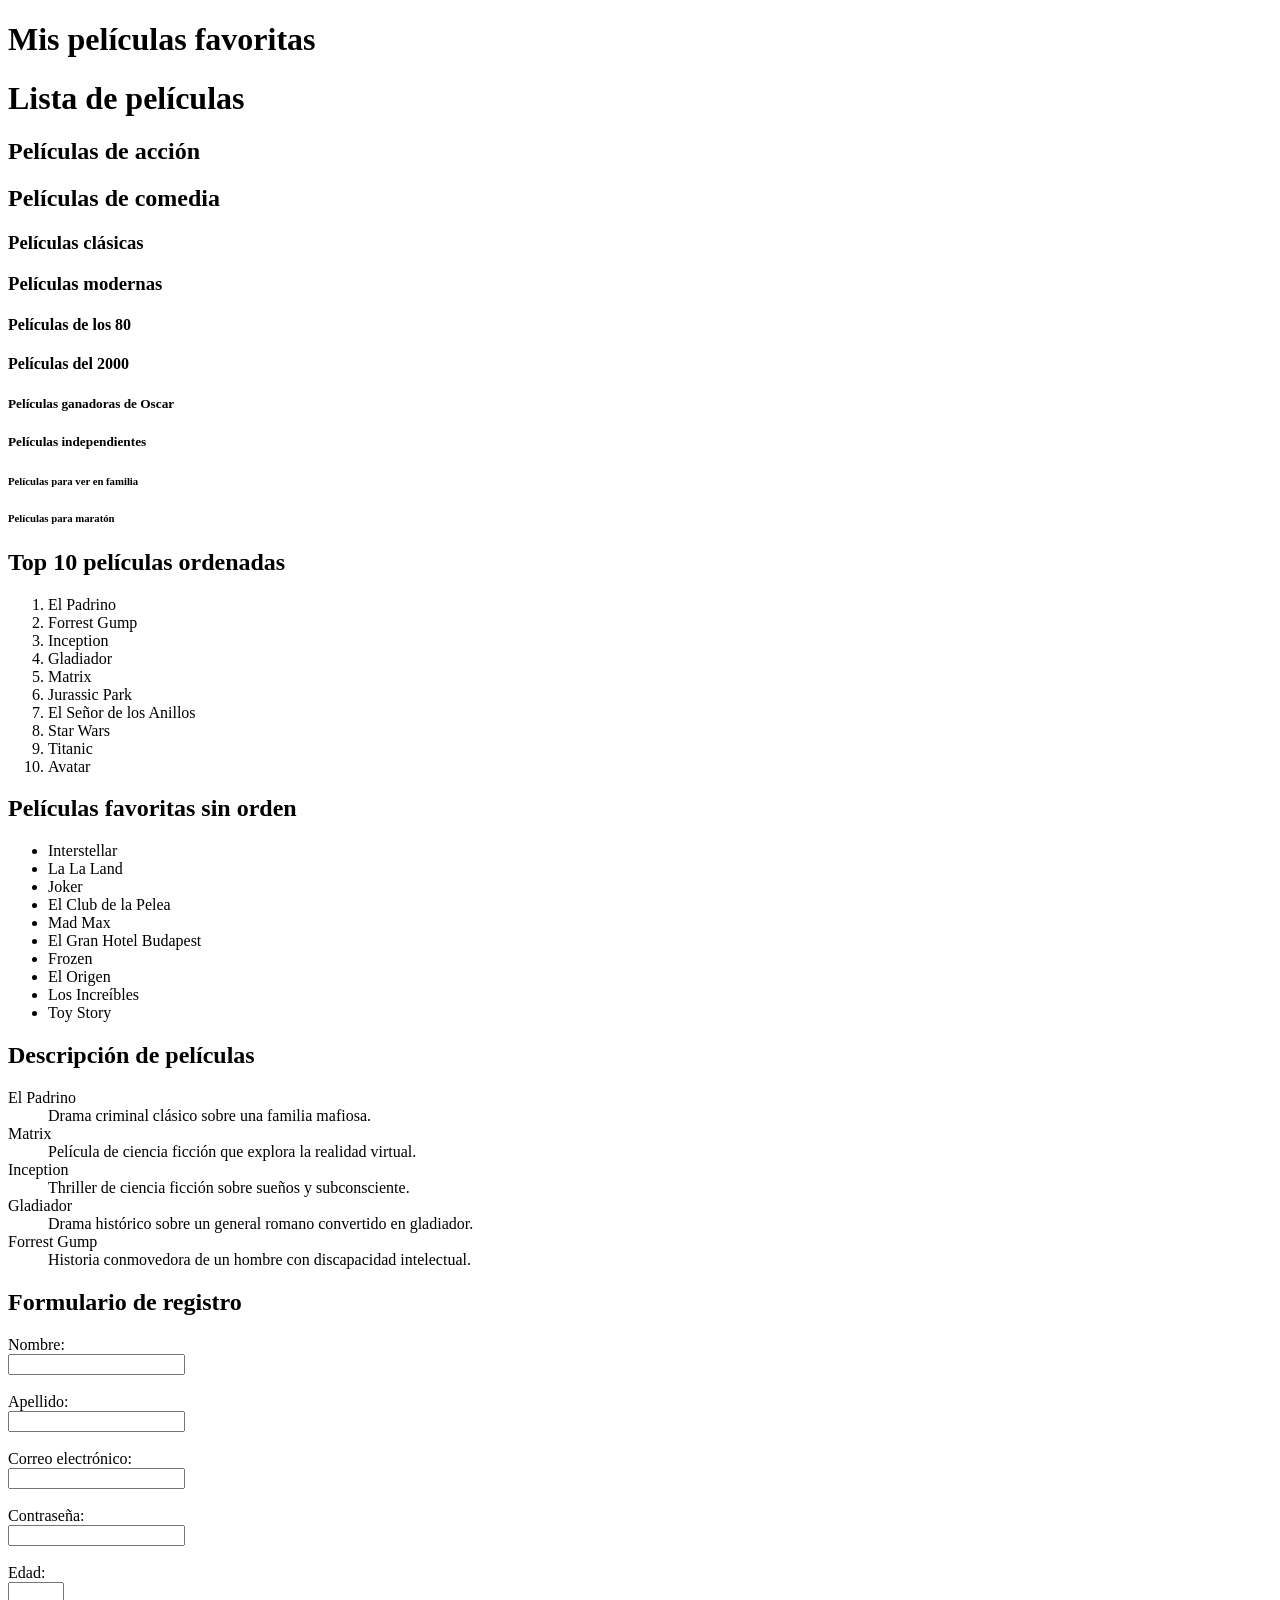
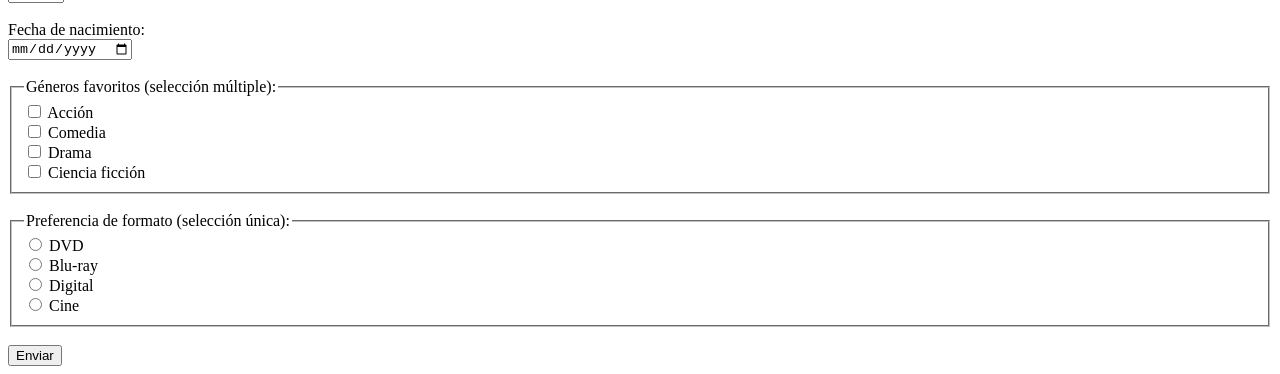
<file: PrácticaJQuery/Practica1_HTML1/Index.html>
<!DOCTYPE html>
<html lang="es">
<head>
    <meta charset="UTF-8">
    <title>Mis películas favoritas - Práctica 1</title>
</head>
<body>
    <!-- Encabezados -->
    <h1>Mis películas favoritas</h1>
    <h1>Lista de películas</h1>

    <h2>Películas de acción</h2>
    <h2>Películas de comedia</h2>

    <h3>Películas clásicas</h3>
    <h3>Películas modernas</h3>

    <h4>Películas de los 80</h4>
    <h4>Películas del 2000</h4>

    <h5>Películas ganadoras de Oscar</h5>
    <h5>Películas independientes</h5>

    <h6>Películas para ver en familia</h6>
    <h6>Películas para maratón</h6>

    <!-- Lista ordenada -->
    <h2>Top 10 películas ordenadas</h2>
    <ol>
        <li>El Padrino</li>
        <li>Forrest Gump</li>
        <li>Inception</li>
        <li>Gladiador</li>
        <li>Matrix</li>
        <li>Jurassic Park</li>
        <li>El Señor de los Anillos</li>
        <li>Star Wars</li>
        <li>Titanic</li>
        <li>Avatar</li>
    </ol>

    <!-- Lista no ordenada -->
    <h2>Películas favoritas sin orden</h2>
    <ul>
        <li>Interstellar</li>
        <li>La La Land</li>
        <li>Joker</li>
        <li>El Club de la Pelea</li>
        <li>Mad Max</li>
        <li>El Gran Hotel Budapest</li>
        <li>Frozen</li>
        <li>El Origen</li>
        <li>Los Increíbles</li>
        <li>Toy Story</li>
    </ul>

    <!-- Lista descriptiva -->
    <h2>Descripción de películas</h2>
    <dl>
        <dt>El Padrino</dt>
        <dd>Drama criminal clásico sobre una familia mafiosa.</dd>

        <dt>Matrix</dt>
        <dd>Película de ciencia ficción que explora la realidad virtual.</dd>

        <dt>Inception</dt>
        <dd>Thriller de ciencia ficción sobre sueños y subconsciente.</dd>

        <dt>Gladiador</dt>
        <dd>Drama histórico sobre un general romano convertido en gladiador.</dd>

        <dt>Forrest Gump</dt>
        <dd>Historia conmovedora de un hombre con discapacidad intelectual.</dd>
    </dl>

    <!-- Formulario -->
    <h2>Formulario de registro</h2>
    <form action="#" method="post">
        <label for="nombre">Nombre:</label><br>
        <input type="text" id="nombre" name="nombre" required><br><br>

        <label for="apellido">Apellido:</label><br>
        <input type="text" id="apellido" name="apellido" required><br><br>

        <label for="email">Correo electrónico:</label><br>
        <input type="text" id="email" name="email" required><br><br>

        <label for="password">Contraseña:</label><br>
        <input type="password" id="password" name="password" required><br><br>

        <label for="edad">Edad:</label><br>
        <input type="number" id="edad" name="edad" min="0" max="120" required><br><br>

        <label for="fecha">Fecha de nacimiento:</label><br>
        <input type="date" id="fecha" name="fecha" required><br><br>

        <fieldset>
            <legend>Géneros favoritos (selección múltiple):</legend>
            <input type="checkbox" id="accion" name="genero" value="accion">
            <label for="accion">Acción</label><br>

            <input type="checkbox" id="comedia" name="genero" value="comedia">
            <label for="comedia">Comedia</label><br>

            <input type="checkbox" id="drama" name="genero" value="drama">
            <label for="drama">Drama</label><br>

            <input type="checkbox" id="ciencia" name="genero" value="ciencia ficcion">
            <label for="ciencia">Ciencia ficción</label><br>
        </fieldset><br>

        <fieldset>
            <legend>Preferencia de formato (selección única):</legend>
            <input type="radio" id="dvd" name="formato" value="dvd" required>
            <label for="dvd">DVD</label><br>

            <input type="radio" id="blu" name="formato" value="blu-ray">
            <label for="blu">Blu-ray</label><br>

            <input type="radio" id="digital" name="formato" value="digital">
            <label for="digital">Digital</label><br>

            <input type="radio" id="cine" name="formato" value="cine">
            <label for="cine">Cine</label><br>
        </fieldset><br>

        <button type="submit">Enviar</button>
    </form>

</body>
</html>
</file>
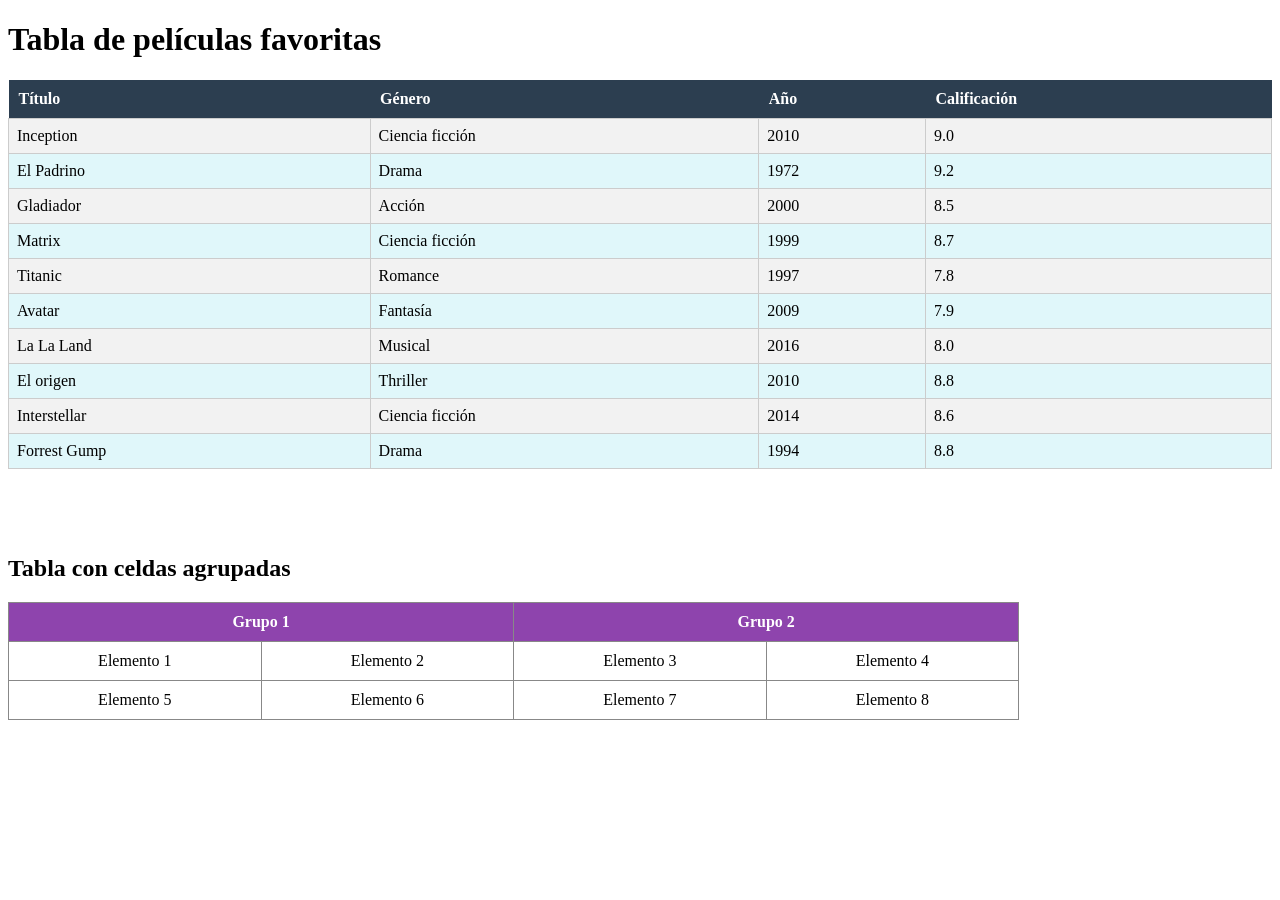
<file: PrácticaJQuery/Practica1_HTML2/index.html>
<!DOCTYPE html>
<html lang="es">
<head>
    <meta charset="UTF-8">
    <title>Tabla de Películas</title>
    <link rel="stylesheet" href="estilos.css">
</head>
<body>

    <h1>Tabla de películas favoritas</h1>

    <!-- Tabla principal con 10 renglones y 4 columnas -->
    <table class="tabla-peliculas">
        <thead>
            <tr>
                <th>Título</th>
                <th>Género</th>
                <th>Año</th>
                <th>Calificación</th>
            </tr>
        </thead>
        <tbody>
            <tr>
                <td>Inception</td>
                <td>Ciencia ficción</td>
                <td>2010</td>
                <td>9.0</td>
            </tr>
            <tr>
                <td>El Padrino</td>
                <td>Drama</td>
                <td>1972</td>
                <td>9.2</td>
            </tr>
            <tr>
                <td>Gladiador</td>
                <td>Acción</td>
                <td>2000</td>
                <td>8.5</td>
            </tr>
            <tr>
                <td>Matrix</td>
                <td>Ciencia ficción</td>
                <td>1999</td>
                <td>8.7</td>
            </tr>
            <tr>
                <td>Titanic</td>
                <td>Romance</td>
                <td>1997</td>
                <td>7.8</td>
            </tr>
            <tr>
                <td>Avatar</td>
                <td>Fantasía</td>
                <td>2009</td>
                <td>7.9</td>
            </tr>
            <tr>
                <td>La La Land</td>
                <td>Musical</td>
                <td>2016</td>
                <td>8.0</td>
            </tr>
            <tr>
                <td>El origen</td>
                <td>Thriller</td>
                <td>2010</td>
                <td>8.8</td>
            </tr>
            <tr>
                <td>Interstellar</td>
                <td>Ciencia ficción</td>
                <td>2014</td>
                <td>8.6</td>
            </tr>
            <tr>
                <td>Forrest Gump</td>
                <td>Drama</td>
                <td>1994</td>
                <td>8.8</td>
            </tr>
        </tbody>
    </table>

    <br><br>

    <!-- Tabla con celdas agrupadas (colspan y rowspan) -->
    <h2>Tabla con celdas agrupadas</h2>
    <table class="tabla-grupos">
        <thead>
            <tr>
                <th colspan="2">Grupo 1</th>
                <th colspan="2">Grupo 2</th>
            </tr>
        </thead>
        <tbody>
            <tr>
                <td>Elemento 1</td>
                <td>Elemento 2</td>
                <td>Elemento 3</td>
                <td>Elemento 4</td>
            </tr>
            <tr>
                <td>Elemento 5</td>
                <td>Elemento 6</td>
                <td>Elemento 7</td>
                <td>Elemento 8</td>
            </tr>
        </tbody>
    </table>

</body>
</html>
</file>
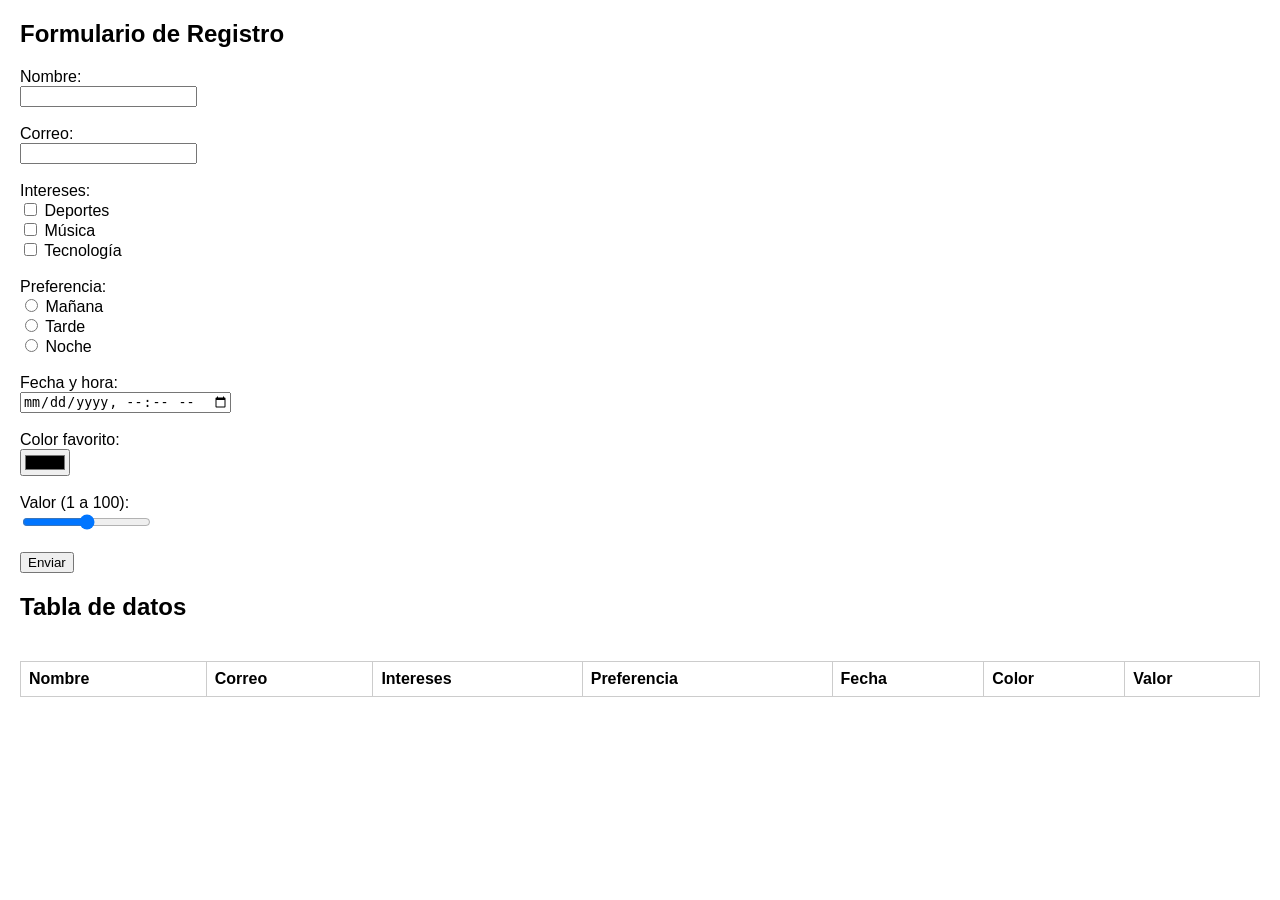
<file: PrácticaJQuery/Practica3_JQuery2/Index.html>
<!DOCTYPE html>
<html lang="es">
<head>
    <meta charset="UTF-8">
    <title>Formulario y Tabla dinámica</title>
    <link rel="stylesheet" href="estilos.css">
    <script src="https://code.jquery.com/jquery-3.6.0.min.js"></script>
    <script src="script.js" defer></script>
</head>
<body>

    <h2>Formulario de Registro</h2>

    <form id="formulario">
        <label>Nombre:</label><br>
        <input type="text" id="nombre"><br><br>

        <label>Correo:</label><br>
        <input type="email" id="correo"><br><br>

        <label>Intereses:</label><br>
        <input type="checkbox" name="intereses" value="Deportes"> Deportes<br>
        <input type="checkbox" name="intereses" value="Música"> Música<br>
        <input type="checkbox" name="intereses" value="Tecnología"> Tecnología<br><br>

        <label>Preferencia:</label><br>
        <input type="radio" name="preferencia" value="Mañana"> Mañana<br>
        <input type="radio" name="preferencia" value="Tarde"> Tarde<br>
        <input type="radio" name="preferencia" value="Noche"> Noche<br><br>

        <label>Fecha y hora:</label><br>
        <input type="datetime-local" id="fecha"><br><br>

        <label>Color favorito:</label><br>
        <input type="color" id="color"><br><br>

        <label>Valor (1 a 100):</label><br>
        <input type="range" id="valor" min="1" max="100"><br><br>

        <button type="button" id="enviar">Enviar</button>
    </form>

    <p id="mensajeError" style="color: red;"></p>

    <h2>Tabla de datos</h2>
    <div class="tabla-container">
        <table id="tabla">
            <thead>
                <tr>
                    <th>Nombre</th>
                    <th>Correo</th>
                    <th>Intereses</th>
                    <th>Preferencia</th>
                    <th>Fecha</th>
                    <th>Color</th>
                    <th>Valor</th>
                </tr>
            </thead>
            <tbody></tbody>
        </table>
    </div>

</body>
</html>
</file>
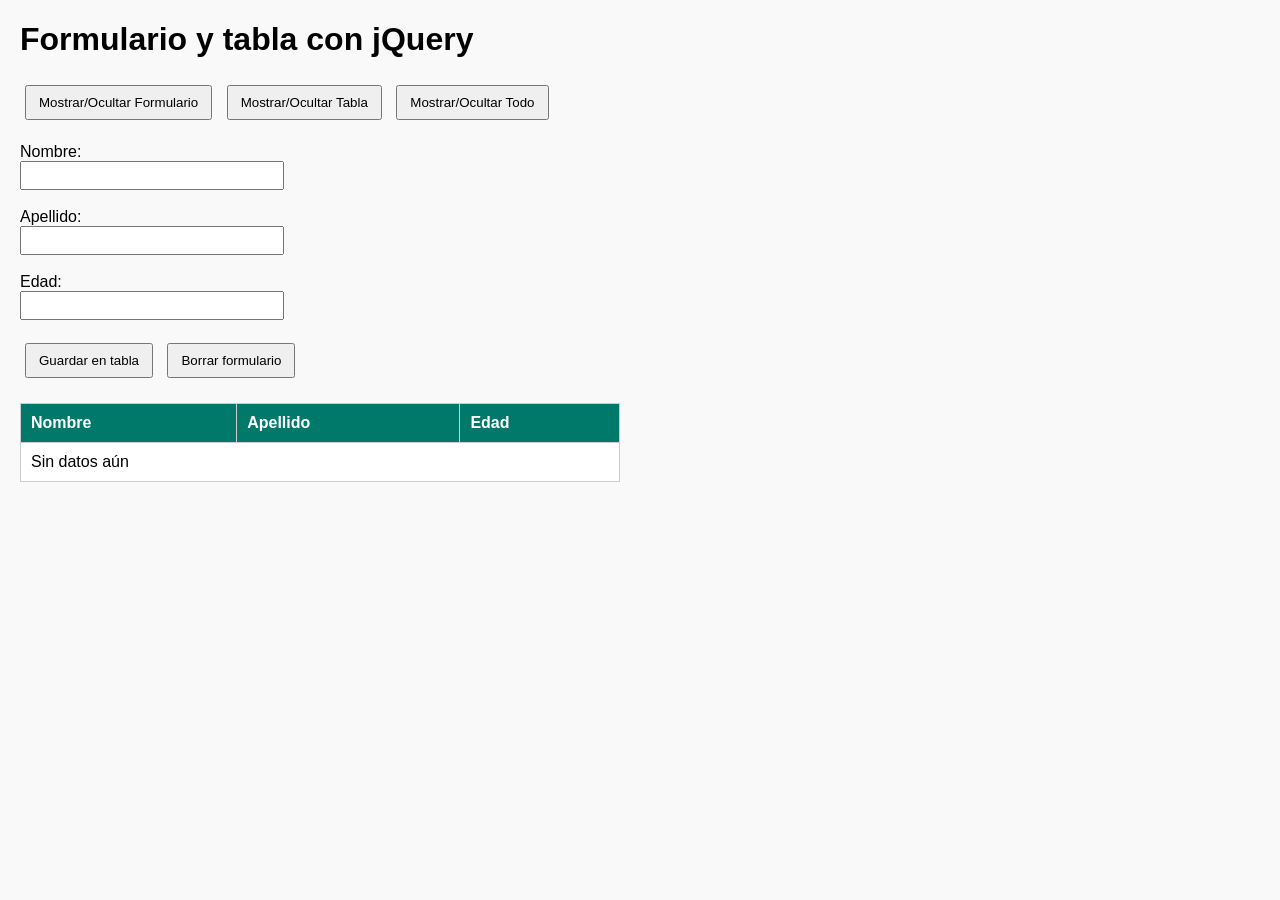
<file: PrácticaJQuery/Practica6_CSS_JQuery/index.html>
<!DOCTYPE html>
<html lang="es">
<head>
    <meta charset="UTF-8">
    <title>Formulario con jQuery y CSS</title>
    <link rel="stylesheet" href="estilos.css">
    <script src="https://code.jquery.com/jquery-3.6.0.min.js"></script>
    <script src="script.js" defer></script>
</head>
<body>

    <h1>Formulario y tabla con jQuery</h1>

    <!-- BOTONES DE TOGGLE -->
    <div>
        <button id="toggle-formulario">Mostrar/Ocultar Formulario</button>
        <button id="toggle-tabla">Mostrar/Ocultar Tabla</button>
        <button id="toggle-todo">Mostrar/Ocultar Todo</button>
    </div><br>

    <!-- FORMULARIO -->
    <div id="formulario-container">
        <form id="formulario">
            <label>Nombre:</label><br>
            <input type="text" id="nombre"><br><br>

            <label>Apellido:</label><br>
            <input type="text" id="apellido"><br><br>

            <label>Edad:</label><br>
            <input type="number" id="edad"><br><br>

            <button type="button" id="guardar">Guardar en tabla</button>
            <button type="button" id="borrar">Borrar formulario</button>
        </form>
    </div>

    <!-- TABLA -->
    <div id="tabla-container">
        <table id="tabla">
            <thead>
                <tr>
                    <th>Nombre</th>
                    <th>Apellido</th>
                    <th>Edad</th>
                </tr>
            </thead>
            <tbody>
                <tr>
                    <td colspan="3">Sin datos aún</td>
                </tr>
            </tbody>
        </table>
    </div>

</body>
</html>
</file>
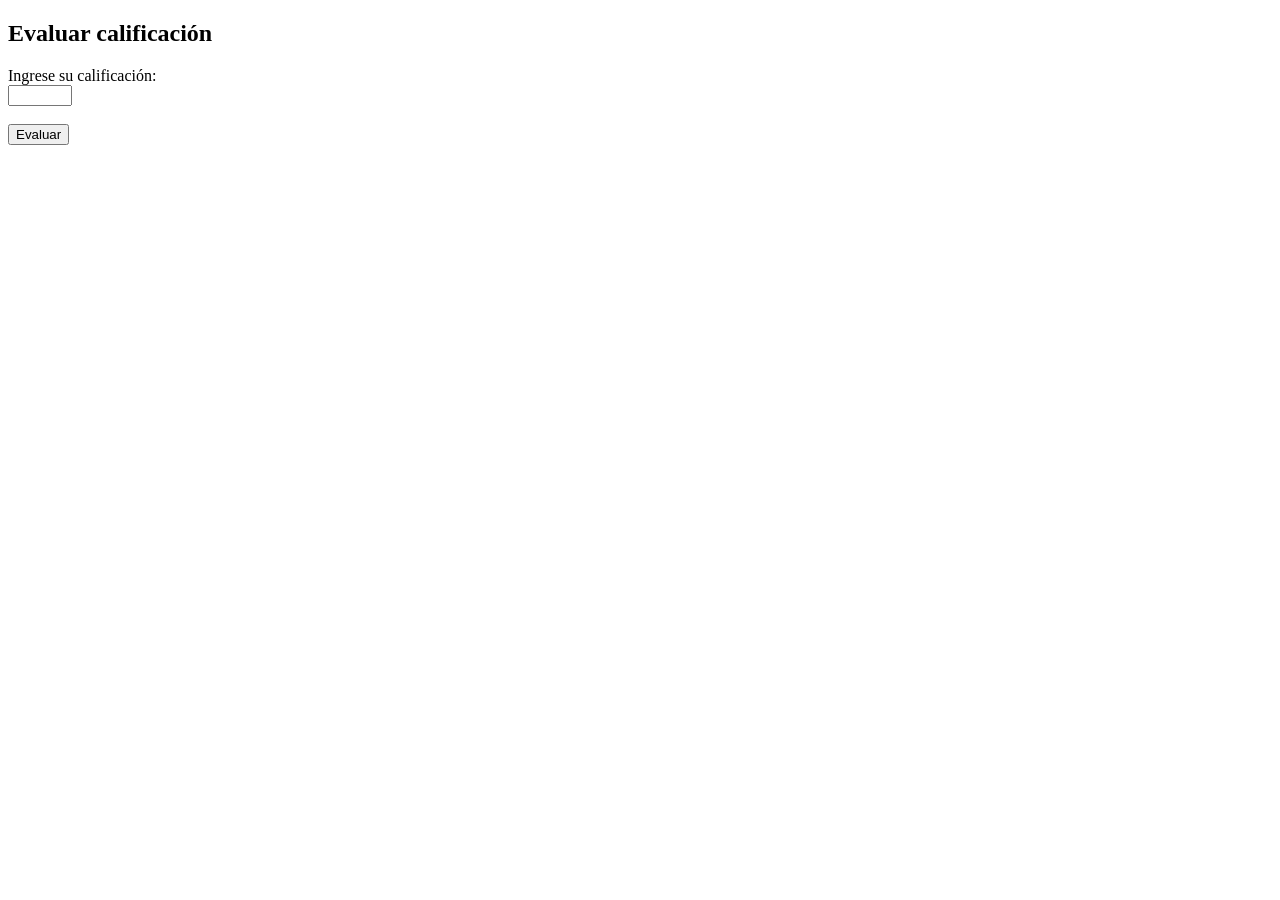
<file: PrácticaJQuery/Practica3_JQuery1/ejercicio1_calificacion.html>
<!DOCTYPE html>
<html lang="es">
<head>
    <meta charset="UTF-8">
    <title>Evaluación de Calificación</title>
    <script src="https://code.jquery.com/jquery-3.6.0.min.js"></script>
</head>
<body>

    <h2>Evaluar calificación</h2>

    <form id="formCalificacion">
        <label for="nota">Ingrese su calificación:</label><br>
        <input type="number" id="nota" step="0.1" min="0" max="10"><br><br>
        <button type="submit">Evaluar</button>
    </form>

    <p id="resultado"></p>

    <script>
        $('#formCalificacion').on('submit', function(event) {
            event.preventDefault();
            const nota = parseFloat($('#nota').val());
            let resultado = "";

            if (nota < 0 || nota > 10 || isNaN(nota)) {
                resultado = "⚠️ Error: la calificación debe estar entre 0 y 10";
            } else if (nota < 6) {
                resultado = "NA";
            } else if (nota < 7.5) {
                resultado = "S";
            } else if (nota < 9) {
                resultado = "B";
            } else if (nota < 10) {
                resultado = "MB";
            } else {
                resultado = "LAP";
            }

            $('#resultado').text("Resultado: " + resultado);
        });
    </script>

</body>
</html>
</file>
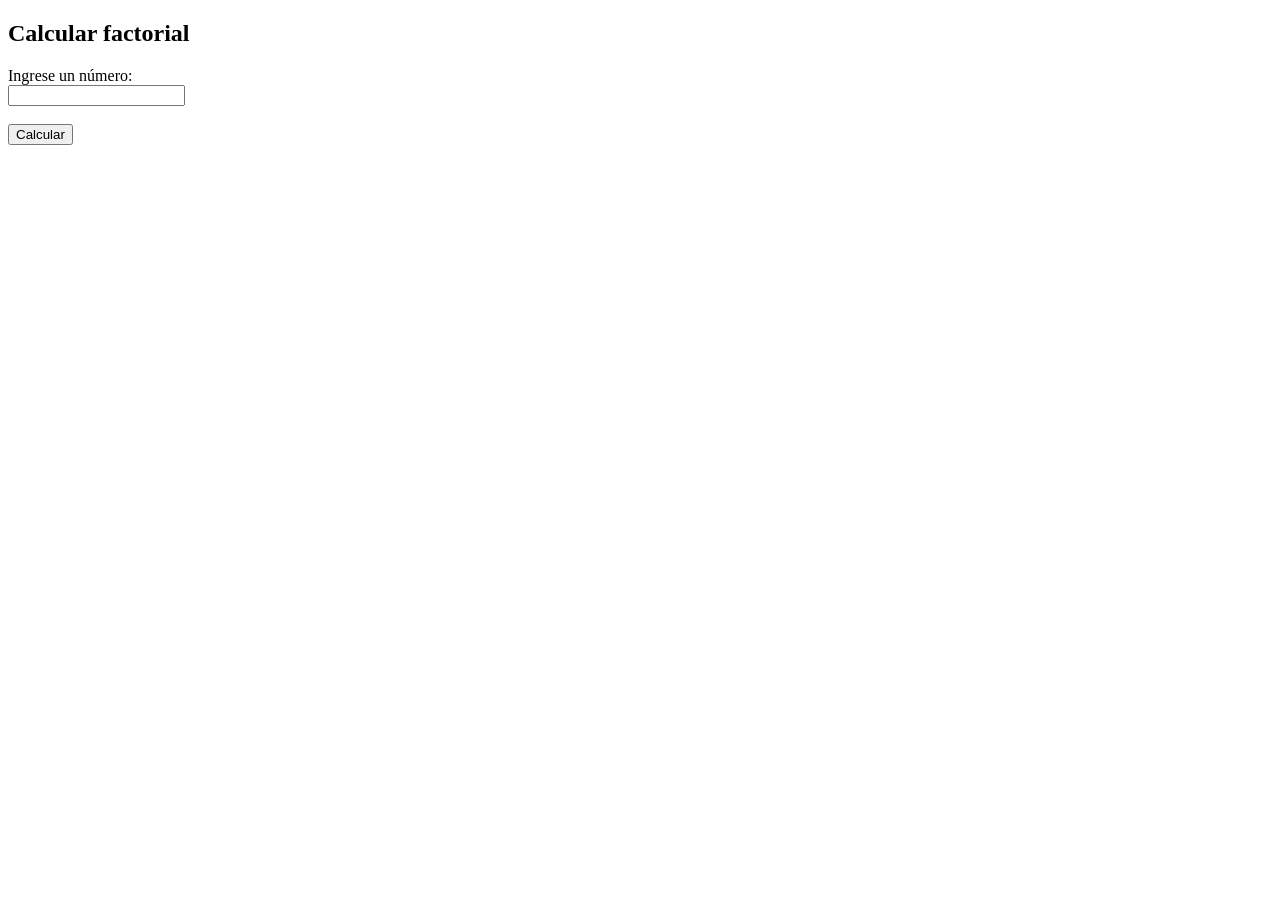
<file: PrácticaJQuery/Practica3_JQuery1/ejercicio2_factorial.htm>
<!DOCTYPE html>
<html lang="es">
<head>
    <meta charset="UTF-8">
    <title>Factorial con jQuery</title>
    <script src="https://code.jquery.com/jquery-3.6.0.min.js"></script>
</head>
<body>

    <h2>Calcular factorial</h2>

    <form id="formFactorial">
        <label for="numero">Ingrese un número:</label><br>
        <input type="number" id="numero"><br><br>
        <button type="submit">Calcular</button>
    </form>

    <p id="resultado"></p>

    <script>
        $('#formFactorial').on('submit', function(event) {
            event.preventDefault();
            const n = parseInt($('#numero').val());
            let resultado;

            if (isNaN(n)) {
                resultado = "⚠️ Ingrese un número válido.";
            } else if (n < 0) {
                resultado = "⚠️ El factorial no está definido para números negativos.";
            } else {
                let factorial = 1;
                for (let i = 1; i <= n; i++) {
                    factorial *= i;
                }
                resultado = "El factorial de " + n + " es: " + factorial;
            }

            $('#resultado').text(resultado);
        });
    </script>

</body>
</html>
</file>
<file: PrácticaJQuery/Practica1_HTML2/estilos.css>
/* Estilo para tabla principal */
.tabla-peliculas {
    width: 100%;
    border-collapse: collapse;
    margin-bottom: 30px;
}

.tabla-peliculas th {
    background-color: #2c3e50;
    color: white;
    padding: 10px;
    text-align: left;
}

.tabla-peliculas td {
    padding: 8px;
    border: 1px solid #ccc;
}

/* Estilos alternados */
.tabla-peliculas tbody tr:nth-child(odd) {
    background-color: #f2f2f2;
}

.tabla-peliculas tbody tr:nth-child(even) {
    background-color: #e0f7fa;
}

/* Tabla con celdas agrupadas */
.tabla-grupos {
    width: 80%;
    border-collapse: collapse;
    text-align: center;
}

.tabla-grupos th, .tabla-grupos td {
    border: 1px solid #888;
    padding: 10px;
}

.tabla-grupos th {
    background-color: #8e44ad;
    color: white;
}
</file>
<file: PrácticaJQuery/Practica3_JQuery2/estilos.css>
body {
    font-family: Arial, sans-serif;
    margin: 20px;
}

.tabla-container {
    overflow-x: auto;
    max-width: 100%;
}

#tabla {
    width: 100%;
    border-collapse: collapse;
    margin-top: 20px;
}

#tabla th, #tabla td {
    border: 1px solid #ccc;
    padding: 8px;
    text-align: left;
}

#tabla tbody tr:nth-child(even) {
    background-color: #f2f2f2;
}

#tabla tbody tr:nth-child(odd) {
    background-color: #e8f8f5;
}

#tabla tbody tr:hover {
    background-color: #d1f2eb;
}
</file>
<file: PrácticaJQuery/Practica6_CSS_JQuery/estilos.css>
body {
    font-family: Arial, sans-serif;
    margin: 20px;
    background-color: #f9f9f9;
}

input[type="text"], input[type="number"] {
    width: 250px;
    padding: 5px;
}

input:focus {
    background-color: #e0f7fa;
}

button {
    margin: 5px;
    padding: 8px 12px;
    cursor: pointer;
}

#tabla {
    margin-top: 20px;
    border-collapse: collapse;
    width: 100%;
    max-width: 600px;
}

#tabla th, #tabla td {
    border: 1px solid #ccc;
    padding: 10px;
    text-align: left;
}

#tabla thead {
    background-color: #00796b;
    color: white;
}

#tabla tbody tr:nth-child(even) {
    background-color: #f1f1f1;
}

#tabla tbody tr:nth-child(odd) {
    background-color: #ffffff;
}
</file>
